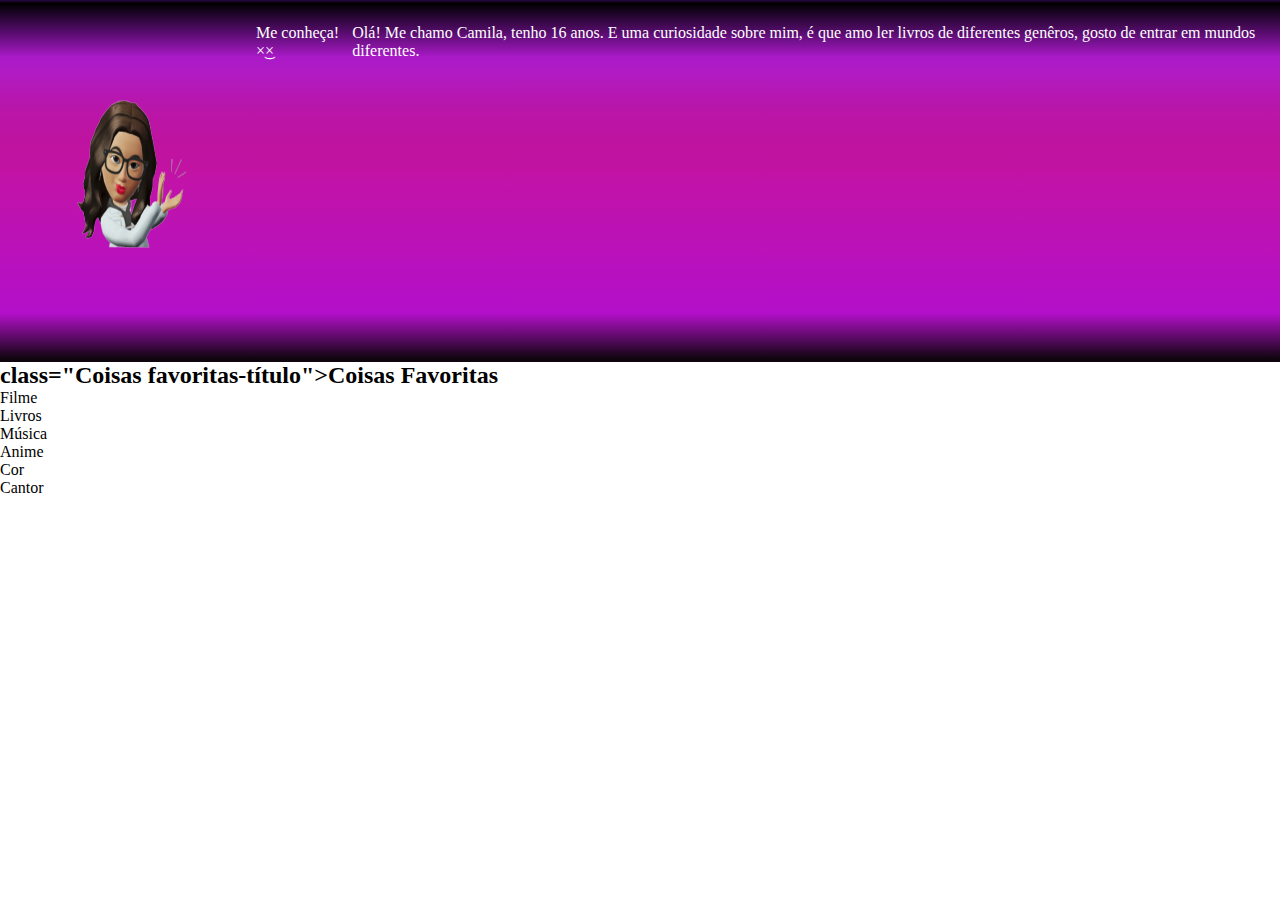
<file: index.html>
<!DOCTYPE html>
<html lang="en">
<head>
  <meta charset="UTF-8">
  <meta http-equiv="X-UA-Compatible" content="IE=edge">
  <meta name="viewport" content="width=device-width, initial-scale=1.0">
  <title>Document</title>
  <link rel="stylesheet" href="style.css">
</head>
<body>
  <div class="cabecalho">
    <img class= "cabecalho-imagem" src="avatar1.png" alt="avatar">
    <p class="cabecalho-texto1"> Me conheça!×͜× </p>
    <p class="cabecalho-texto2"> Olá! Me chamo Camila, tenho 16 anos. E uma curiosidade sobre mim, é que amo ler livros de diferentes genêros, gosto de entrar em mundos diferentes. </p>
  </div>  
  <section class="Coisas favoritas">
    <h2> class="Coisas favoritas-título">Coisas Favoritas</h2>
    <p class="Coisas favoritas-texto-um">Filme</p>
    <p class="Coisas favoritas-texto-dois">Livros</p>
    <p class="Coisas favoritas-texto-três">Música</p>
    <p class="Coisas favoritas-texto-quatro">Anime</p>
    <p class="Coisas favoritas-texto-cinco">Cor</p>
    <p class="Coisas favoritas-texto-seis">Cantor</p>
  </section>
</body>
</html>
</file>
<file: style.css>
*{
    margin: 0;
    padding: 0;
}

.cabecalho{
    position: relative;
    width: 100%px;
    height: 314px;
    
    background: linear-gradient(0deg, rgba(0, 0, 0, 0.2), rgba(0, 0, 0, 0.2)), linear-gradient(180deg, rgba(0, 0, 0, 0.869334) -1.78%, rgba(45, 192, 255, 0) -1.76%, #000000 0.89%, rgba(222, 17, 255, 0.51) 15.83%, rgba(242, 24, 220, 0.949052) 49.85%, rgba(222, 17, 255, 0.949052) 86.54%, rgba(7, 2, 7, 0.949052) 99.11%), linear-gradient(180deg, rgba(203, 25, 248, 0.869334) -1.78%, rgba(45, 192, 255, 0) -1.76%, #9D20FF -0.15%, rgba(212, 43, 239, 0.951966) 20.27%, rgba(244, 9, 9, 0.951426) 47%, rgba(249, 65, 230, 0.949052) 97.78%);
    padding: 24px 0;
    
    color: white;
    display: flex;
    justify-content: space-around;
}

.cabecalho-imagem {
    width: 20%;
}

.cabecalho-lista-item{
    display: inline-block;
    margin: 0 16px;
    font-size: 24px;
}
</file>
